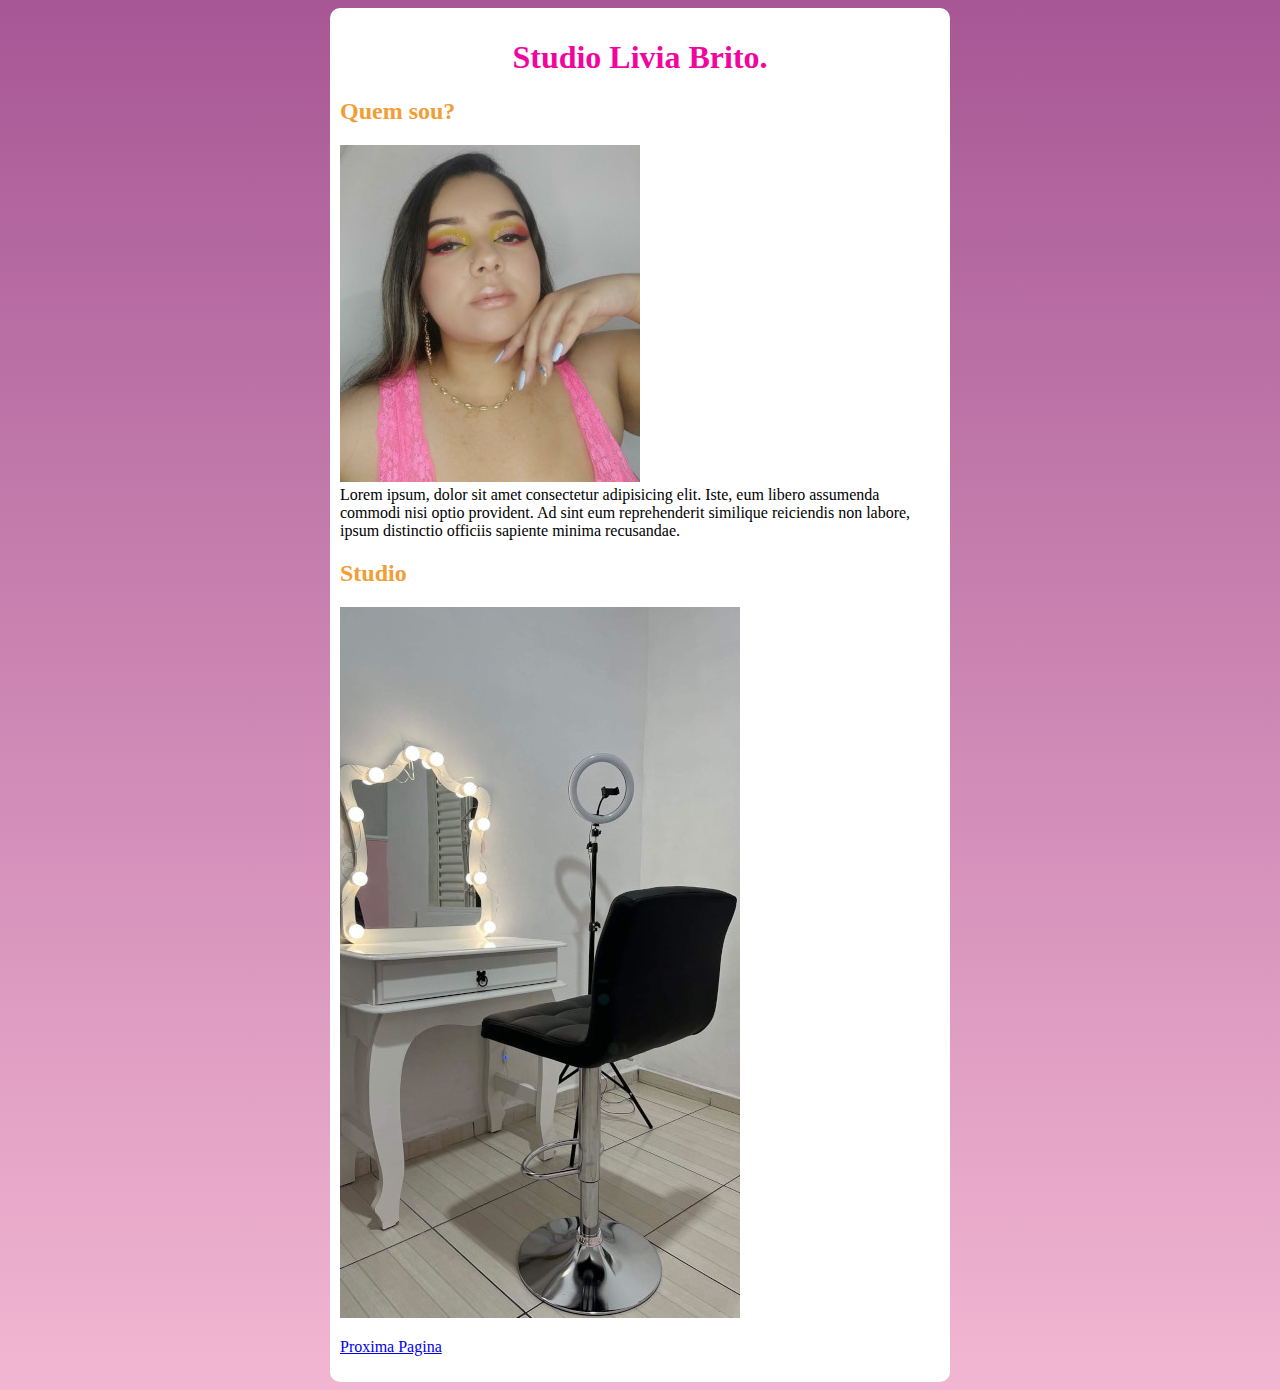
<file: index.html>
<!DOCTYPE html>
<html lang="pt-br">
<head>
    <meta charset="UTF-8">
    <meta http-equiv="X-UA-Compatible" content="IE=edge">
    <meta name="viewport" content="width=device-width, initial-scale=1.0">
    <title>Studio Livia Brito</title>
    <link rel="stylesheet" href="style.css">
</head>
<body>
    <main>
    <h1>Studio Livia Brito.</h1>
    <h2>Quem sou?</h2>
    <p>
        <img src="perfireduzida.jpg" alt="foto perfil"><br>
        Lorem ipsum, dolor sit amet consectetur adipisicing elit. Iste, eum libero assumenda commodi nisi optio provident. Ad sint eum reprehenderit similique reiciendis non labore, ipsum distinctio officiis sapiente minima recusandae.
    </p>
   <h2>Studio</h2>
   <img src="sttudio.jpg" alt="">
    <br>
    <p><a href="pag2.html">Proxima Pagina</a></p>

    </main>

</body>
</html>
</file>
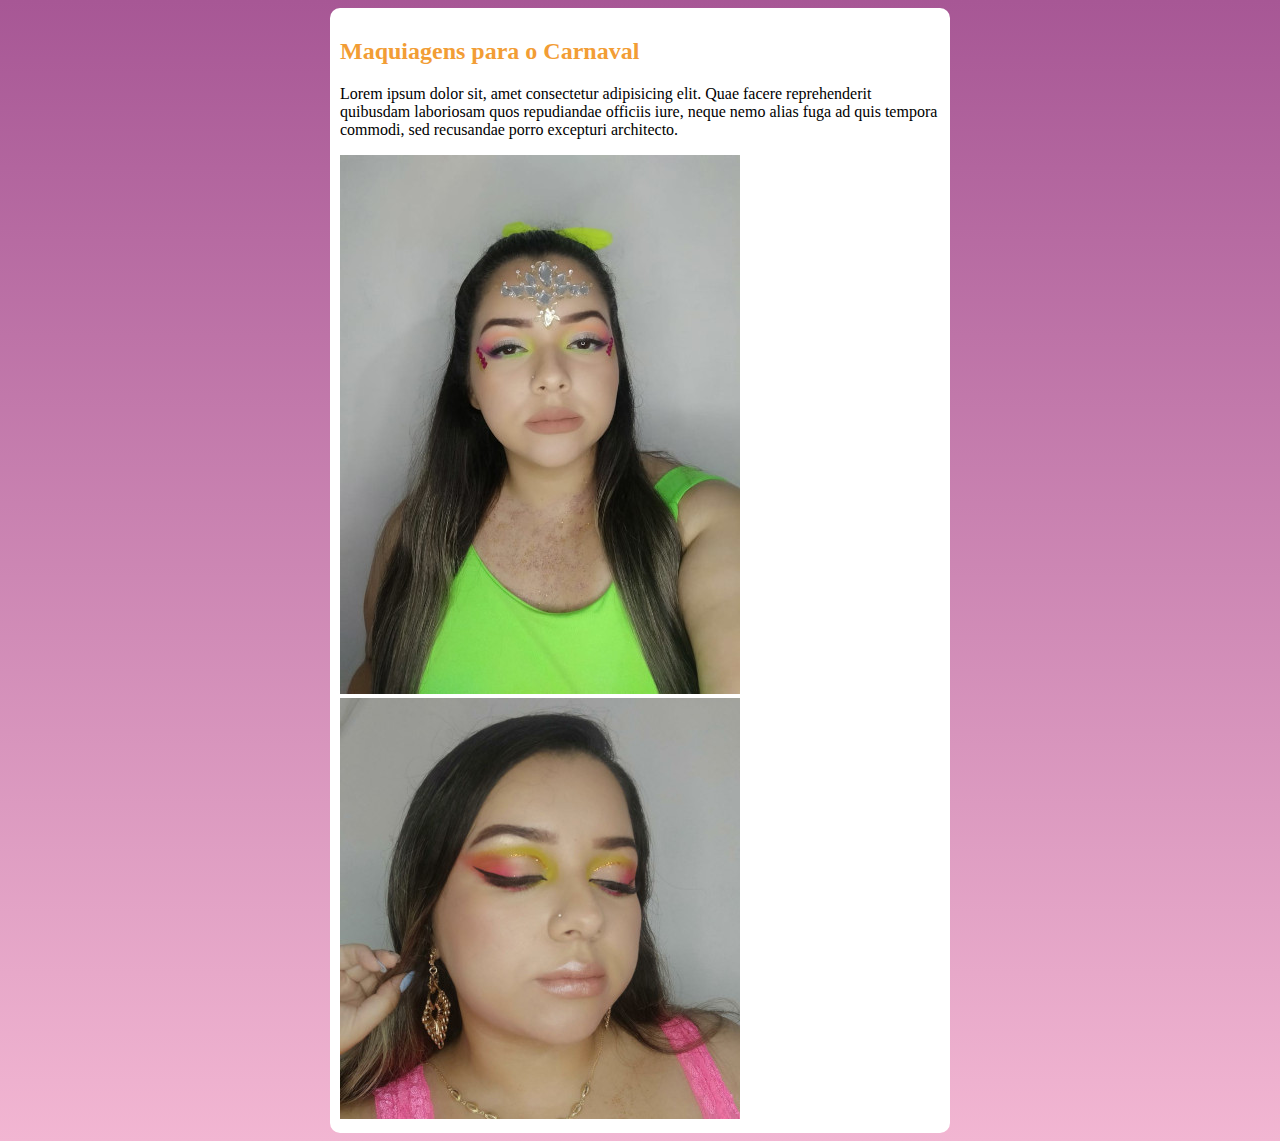
<file: pag2.html>
<!DOCTYPE html>
<html lang="pt-br">
<head>
    <meta charset="UTF-8">
    <meta http-equiv="X-UA-Compatible" content="IE=edge">
    <meta name="viewport" content="width=device-width, initial-scale=1.0">
    <title>Studio Livia Brito</title>
    <link rel="stylesheet" href="style.css">
</head>
<body>
    <main>
        <h2>Maquiagens para o Carnaval</h2>

    <p>Lorem ipsum dolor sit, amet consectetur adipisicing elit. Quae facere reprehenderit quibusdam laboriosam quos repudiandae officiis iure, neque nemo alias fuga ad quis tempora commodi, sed recusandae porro excepturi architecto.</p>
    <img src="make1.jpg" alt=""> <img src="make2.jpg" alt="">
    


    </main>
</body>
</html>
</file>
<file: style.css>
@charset "UTF-8"
*{
    font-family: Arial, Helvetica, sans-serif;
}
main
{ 
    background-color: white;
    border-radius: 10px;
    box-shadow: black;
    width: 600px;
    padding: 10px;
    margin: auto; 
}
body
{ background-image: linear-gradient(to bottom, #A75795, #F2B6D2);
}
h1{
    color: #F2059F;
    text-align: center;
    text-shadow: #a1056ba4;
}
h2
{
    color: #F29D35;
}
</file>
